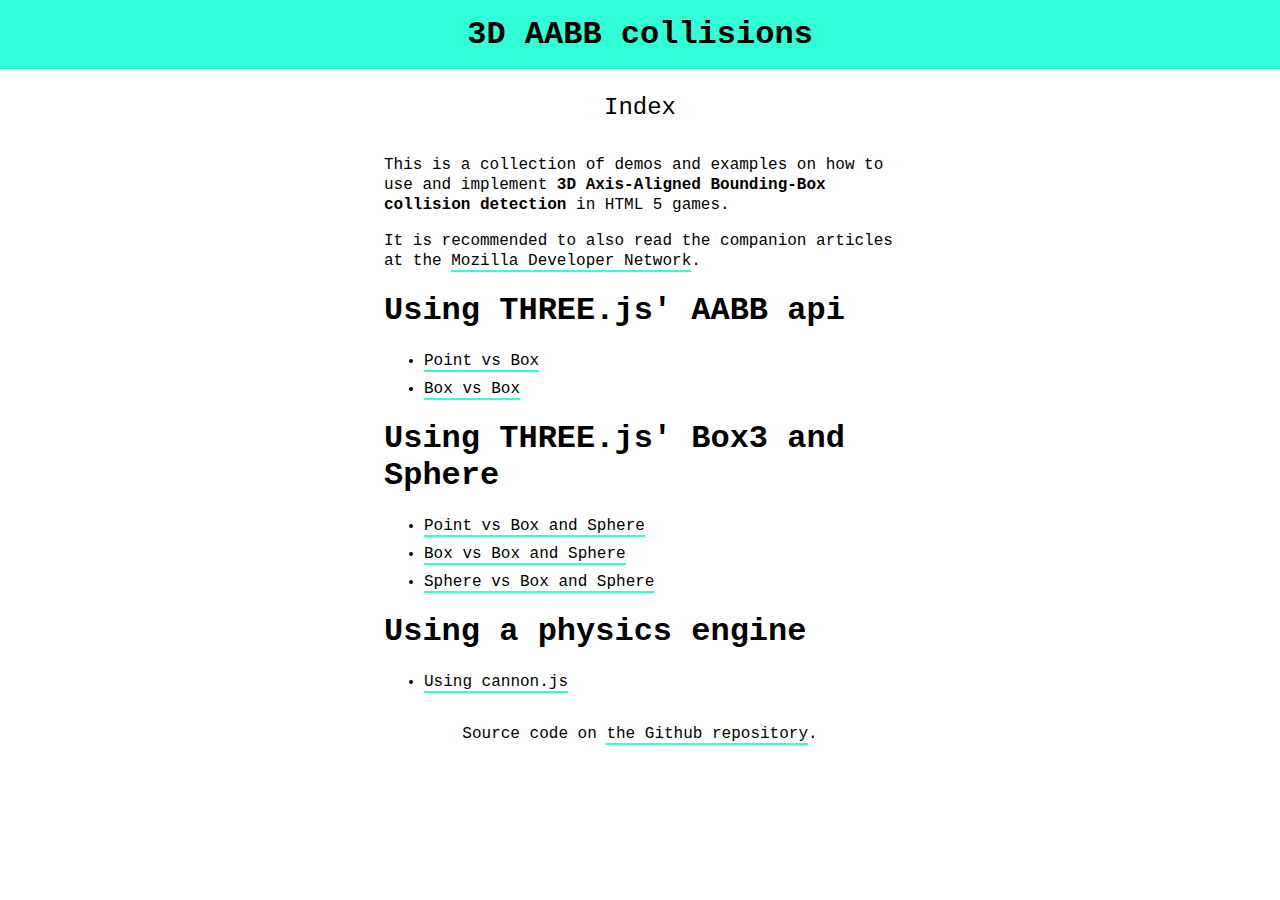
<file: index.html>
<!doctype html>
<html>
<head>
    <title>3D AABB collisions</title>
    <meta charset="utf-8">
    <link rel="stylesheet" href="styles.css" type="text/css">
</head>
<body>

<header class="main-header">
    <h1><a href="index.html">3D AABB collisions</a></h1>
    <p class="subtitle">Index</p>
</header>

<div class="main-wrapper">
    <p>This is a collection of demos and examples on how to use and implement
    <strong>3D Axis-Aligned Bounding-Box collision detection</strong> in HTML 5 games.</p>
    <p>It is recommended to also read the companion articles at the
    <a target="_top" href="https://developer.mozilla.org/en-US/docs/Games/Techniques/3D_collision_detection">Mozilla Developer Network</a>.
    </p>

    <nav>
        <h1>Using THREE.js' AABB api</h1>
        <ul>
            <li><a href="api_point.html">Point vs Box</a></li>
            <li><a href="api_box.html">Box vs Box</a></li>
        </ul>
        <h1>Using THREE.js' Box3 and Sphere</h1>
        <ul>
            <li><a href="raw_point.html">Point vs Box and Sphere</a></li>
            <li><a href="raw_box.html">Box vs Box and Sphere</a></li>
            <li><a href="raw_sphere.html">Sphere vs Box and Sphere</a></li>
        </ul>

        <h1>Using a physics engine</h1>
        <ul>
            <li><a href="physics.html">Using cannon.js</a></li>
        </ul>
    </nav>

    <footer class="main-footer">
        <p>Source code on <a target="_top" href="https://github.com/mozdevs/gamedev-js-3d-aabb">the Github repository</a>.</p>
    </footer>
</div><!-- main wrapper -->

</body>
</html>
</file>
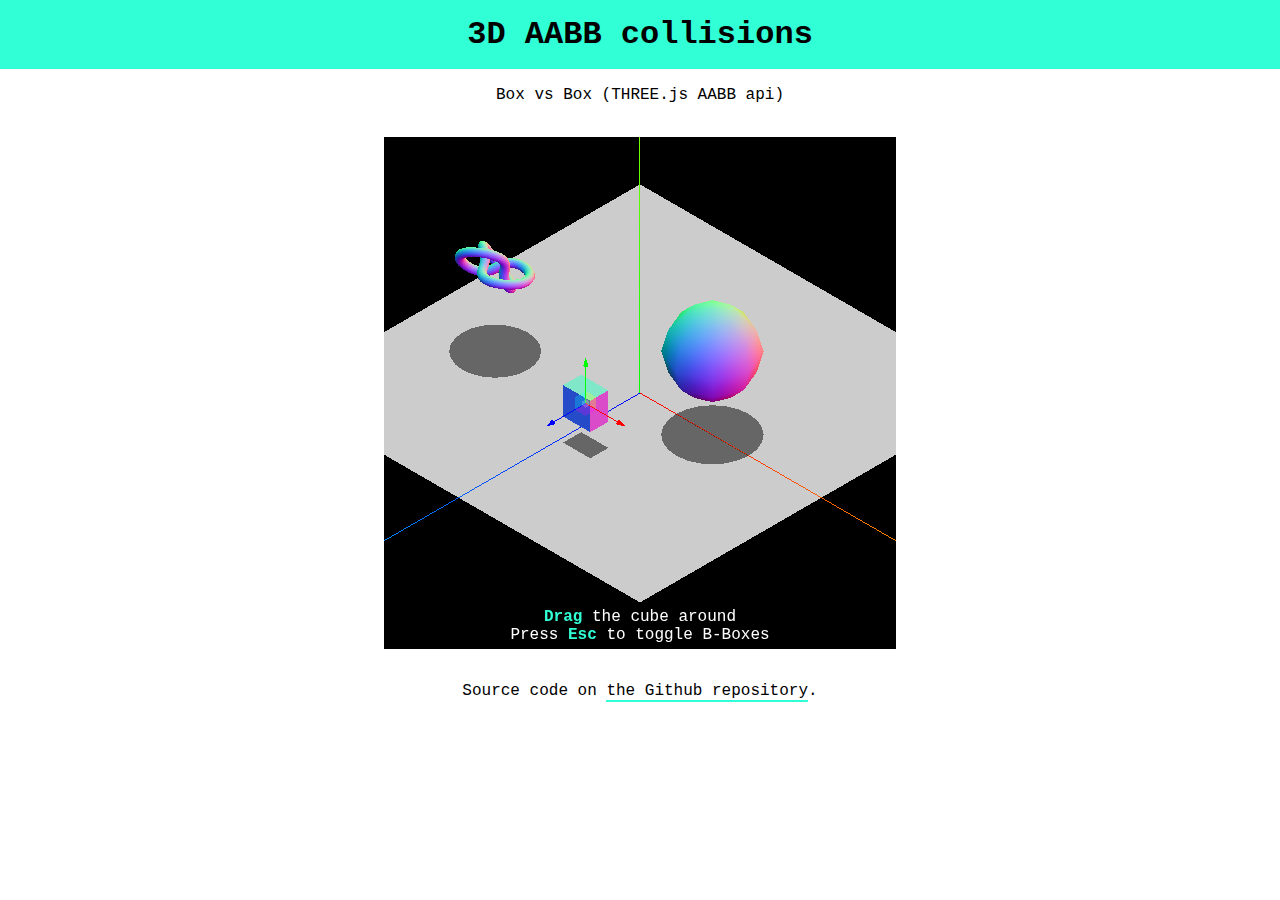
<file: api_box.html>
<!doctype html>
<html>
<head>
    <title>3D AABB collisions</title>
    <meta charset="utf-8">
    <link rel="stylesheet" href="styles.css" type="text/css">
    <script src="js/lib/three.min.js"></script>
    <script src="js/lib/transform-controls.js"></script>
    <script src="js/common.js"></script>
    <script src="js/api_box.js"></script>
</head>
<body>

<header class="main-header">
    <h1><a href="index.html">3D AABB collisions</a></h1>
    <p>Box vs Box (THREE.js AABB api)</p>
</header>

<div class="main-wrapper">
    <div class="canvas-wrapper">
        <canvas id="demo" width="512" height="512"></canvas>
        <aside class="message">
            <strong>Drag</strong> the cube around<br>
            Press <strong>Esc</strong> to toggle B-Boxes
        </aside>
    </div><!-- canvas wrapper -->

    <footer class="main-footer">
        <p>Source code on <a href="https://github.com/mozdevs/gamedev-js-3d-aabb">the Github repository</a>.</p>
    </footer>
</div><!-- main wrapper -->

</body>
</html>
</file>
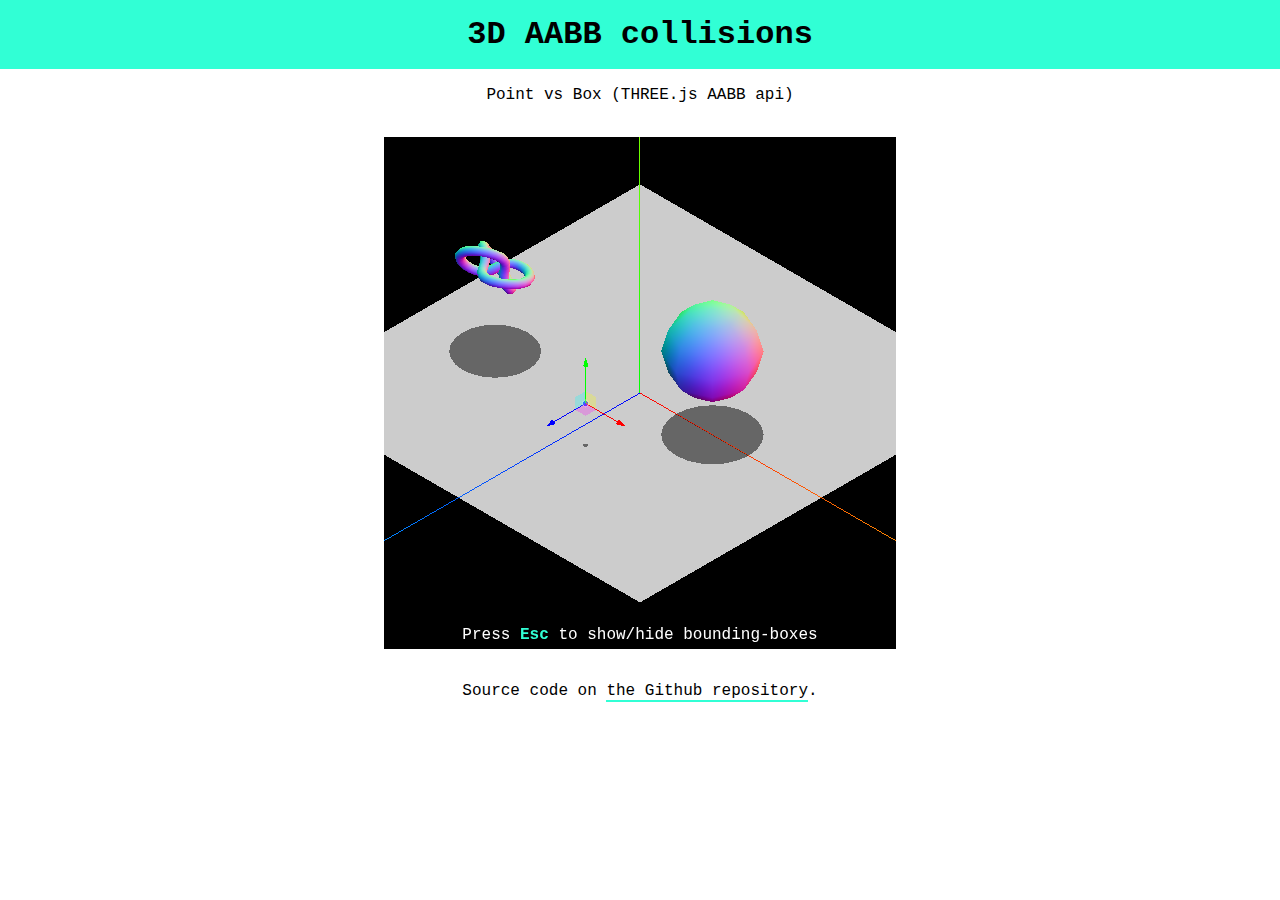
<file: api_point.html>
<!doctype html>
<html>
<head>
    <title>3D AABB collisions</title>
    <meta charset="utf-8">
    <link rel="stylesheet" href="styles.css" type="text/css">
    <script src="js/lib/three.min.js"></script>
    <script src="js/lib/transform-controls.js"></script>
    <script src="js/common.js"></script>
    <script src="js/api_point.js"></script>
</head>
<body>

<header class="main-header">
    <h1><a href="index.html">3D AABB collisions</a></h1>
    <p>Point vs Box (THREE.js AABB api)</p>
</header>

<div class="main-wrapper">
    <div class="canvas-wrapper">
        <canvas id="demo" width="512" height="512"></canvas>
        <aside class="message">
            Press <strong>Esc</strong> to show/hide bounding-boxes 
        </aside>
    </div><!-- canvas wrapper -->

    <footer class="main-footer">
        <p>Source code on <a href="https://github.com/mozdevs/gamedev-js-3d-aabb">the Github repository</a>.</p>
    </footer>
</div><!-- main wrapper -->

</body>
</html>
</file>
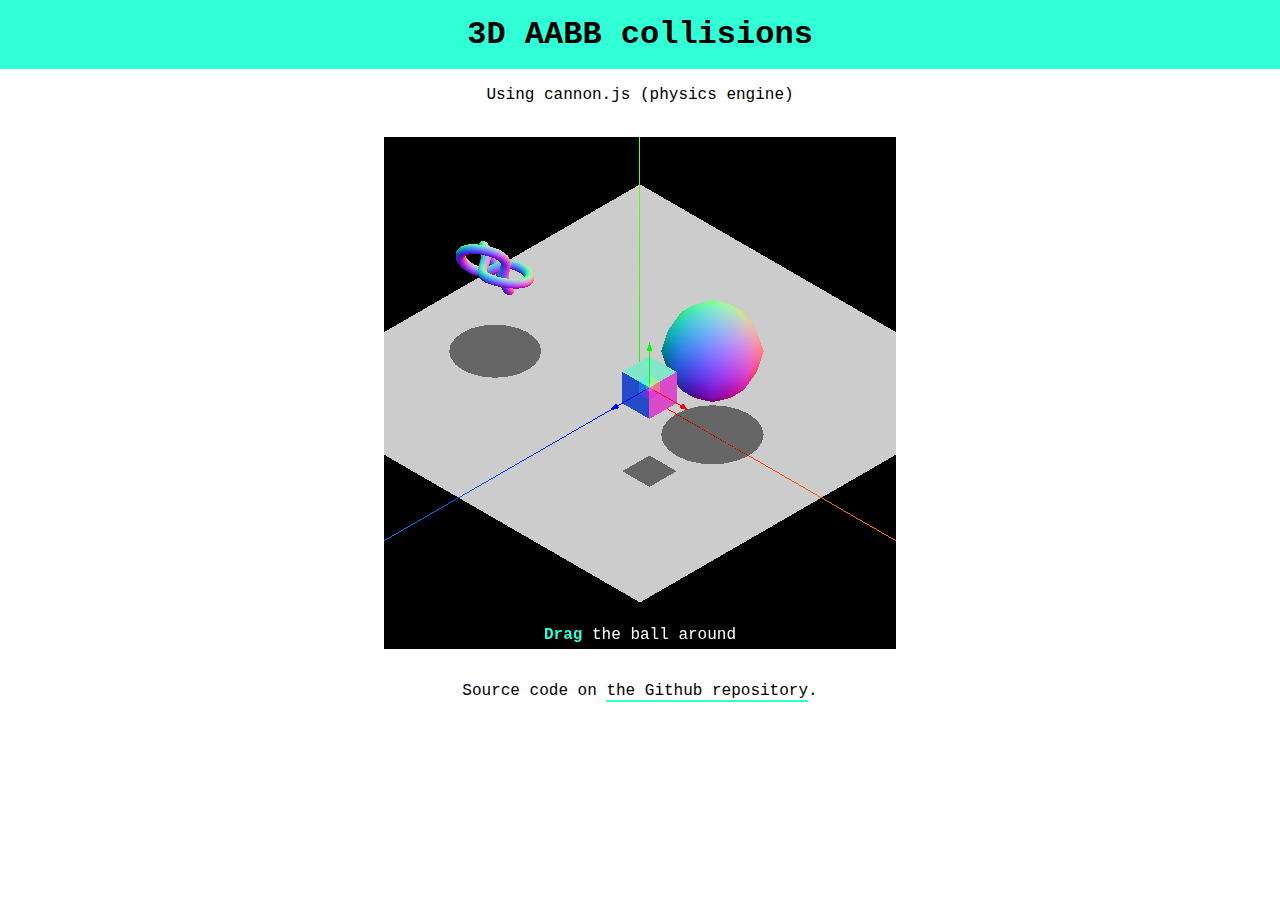
<file: physics.html>
<!doctype html>
<html>
<head>
    <title>3D AABB collisions</title>
    <meta charset="utf-8">
    <link rel="stylesheet" href="styles.css" type="text/css">
    <script src="js/lib/three.min.js"></script>
    <script src="js/lib/transform-controls.js"></script>
    <script src="js/lib/cannon.min.js"></script>
    <script src="js/common.js"></script>
    <script src="js/physics.js"></script>
</head>
<body>

<header class="main-header">
    <h1><a href="index.html">3D AABB collisions</a></h1>
    <p>Using cannon.js (physics engine)</p>
</header>

<div class="main-wrapper">
    <div class="canvas-wrapper">
        <canvas id="demo" width="512" height="512"></canvas>
        <aside class="message">
            <strong>Drag</strong> the ball around
        </aside>
    </div><!-- canvas wrapper -->

    <footer class="main-footer">
        <p>Source code on <a href="https://github.com/mozdevs/gamedev-js-3d-aabb">the Github repository</a>.</p>
    </footer>
</div><!-- main wrapper -->

</body>
</html>
</file>
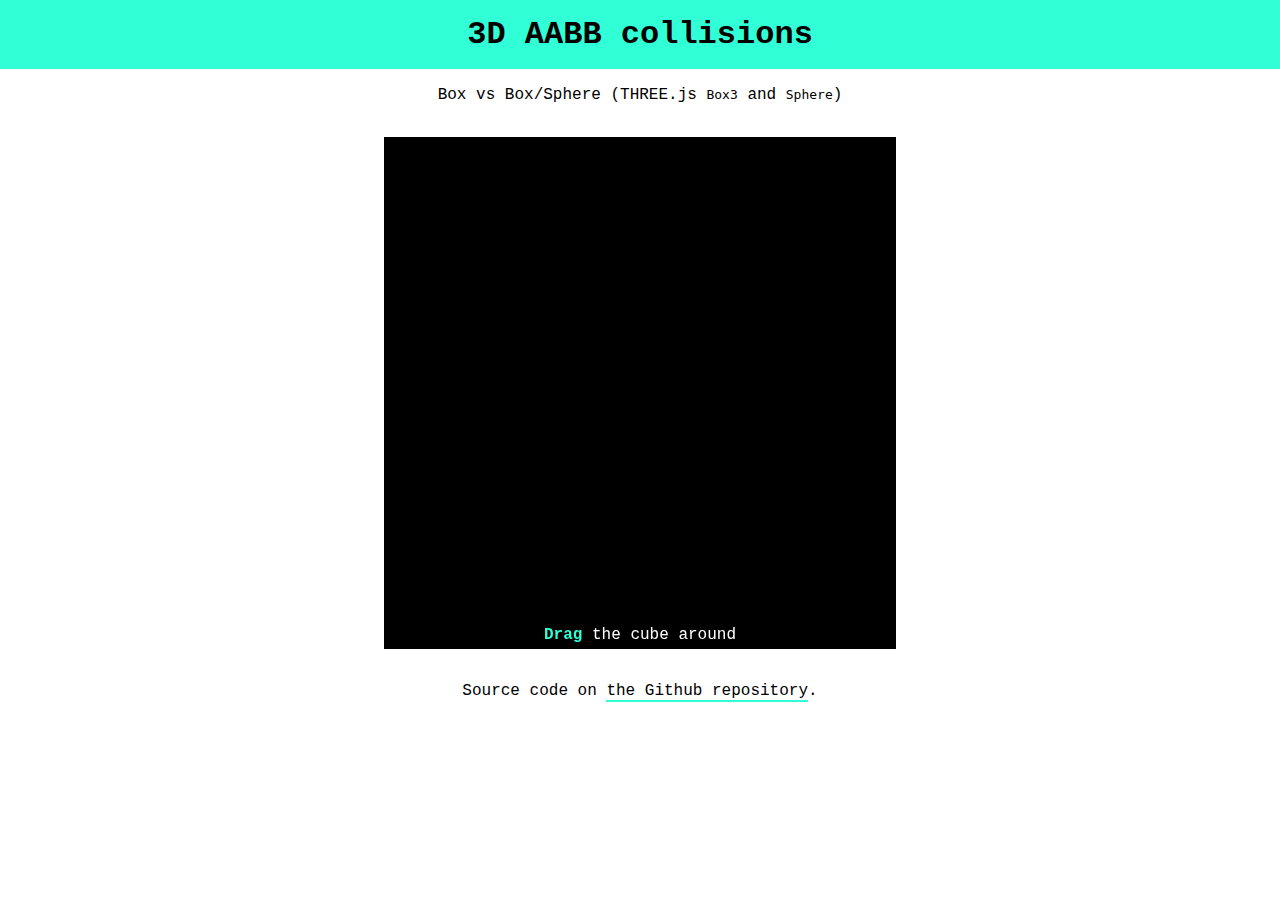
<file: raw_box.html>
<!doctype html>
<html>
<head>
    <title>3D AABB collisions</title>
    <meta charset="utf-8">
    <link rel="stylesheet" href="styles.css" type="text/css">
    <script src="js/lib/three.min.js"></script>
    <script src="js/lib/transform-controls.js"></script>
    <script src="js/common.js"></script>
    <script src="js/raw_box.js"></script>
</head>
<body>

<header class="main-header">
    <h1><a href="index.html">3D AABB collisions</a></h1>
    <p>Box vs Box/Sphere (THREE.js <code>Box3</code> and <code>Sphere</code>)</p>
</header>

<div class="main-wrapper">
    <div class="canvas-wrapper">
        <canvas id="demo" width="512" height="512"></canvas>
        <aside class="message">
            <strong>Drag</strong> the cube around
        </aside>
    </div><!-- canvas wrapper -->

    <footer class="main-footer">
        <p>Source code on <a target="_top" href="https://github.com/mozdevs/gamedev-js-3d-aabb">the Github repository</a>.</p>
    </footer>
</div><!-- main wrapper -->

</body>
</html>
</file>
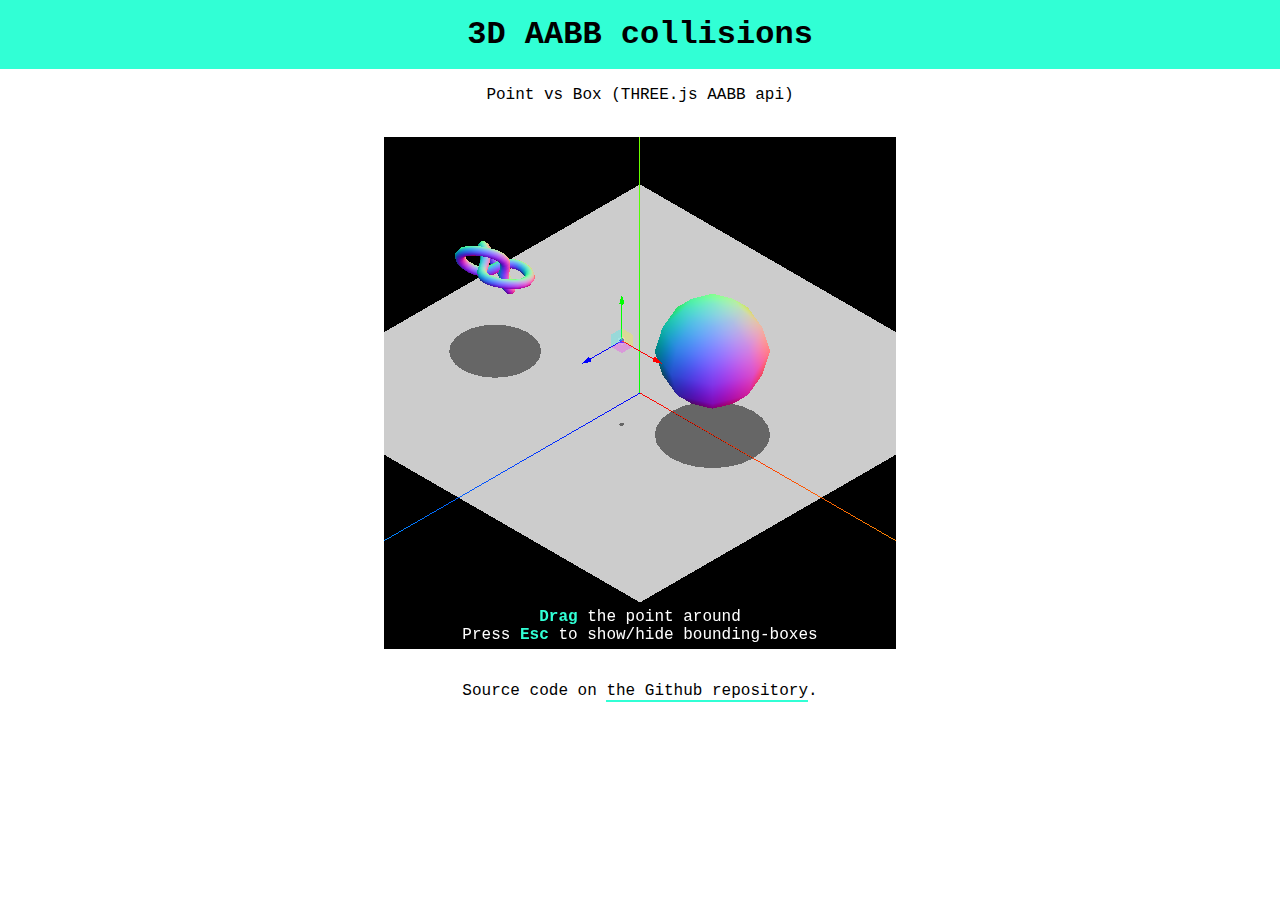
<file: raw_point.html>
<!doctype html>
<html>
<head>
    <title>3D AABB collisions</title>
    <meta charset="utf-8">
    <link rel="stylesheet" href="styles.css" type="text/css">
    <script src="js/lib/three.min.js"></script>
    <script src="js/lib/transform-controls.js"></script>
    <script src="js/common.js"></script>
    <script src="js/raw_point.js"></script>
</head>
<body>

<header class="main-header">
    <h1><a href="index.html">3D AABB collisions</a></h1>
    <p>Point vs Box (THREE.js AABB api)</p>
</header>

<div class="main-wrapper">
    <div class="canvas-wrapper">
        <canvas id="demo" width="512" height="512"></canvas>
        <aside class="message">
            <strong>Drag</strong> the point around<br>
            Press <strong>Esc</strong> to show/hide bounding-boxes
        </aside>
    </div><!-- canvas wrapper -->

    <footer class="main-footer">
        <p>Source code on <a href="https://github.com/mozdevs/gamedev-js-3d-aabb">the Github repository</a>.</p>
    </footer>
</div><!-- main wrapper -->

</body>
</html>
</file>
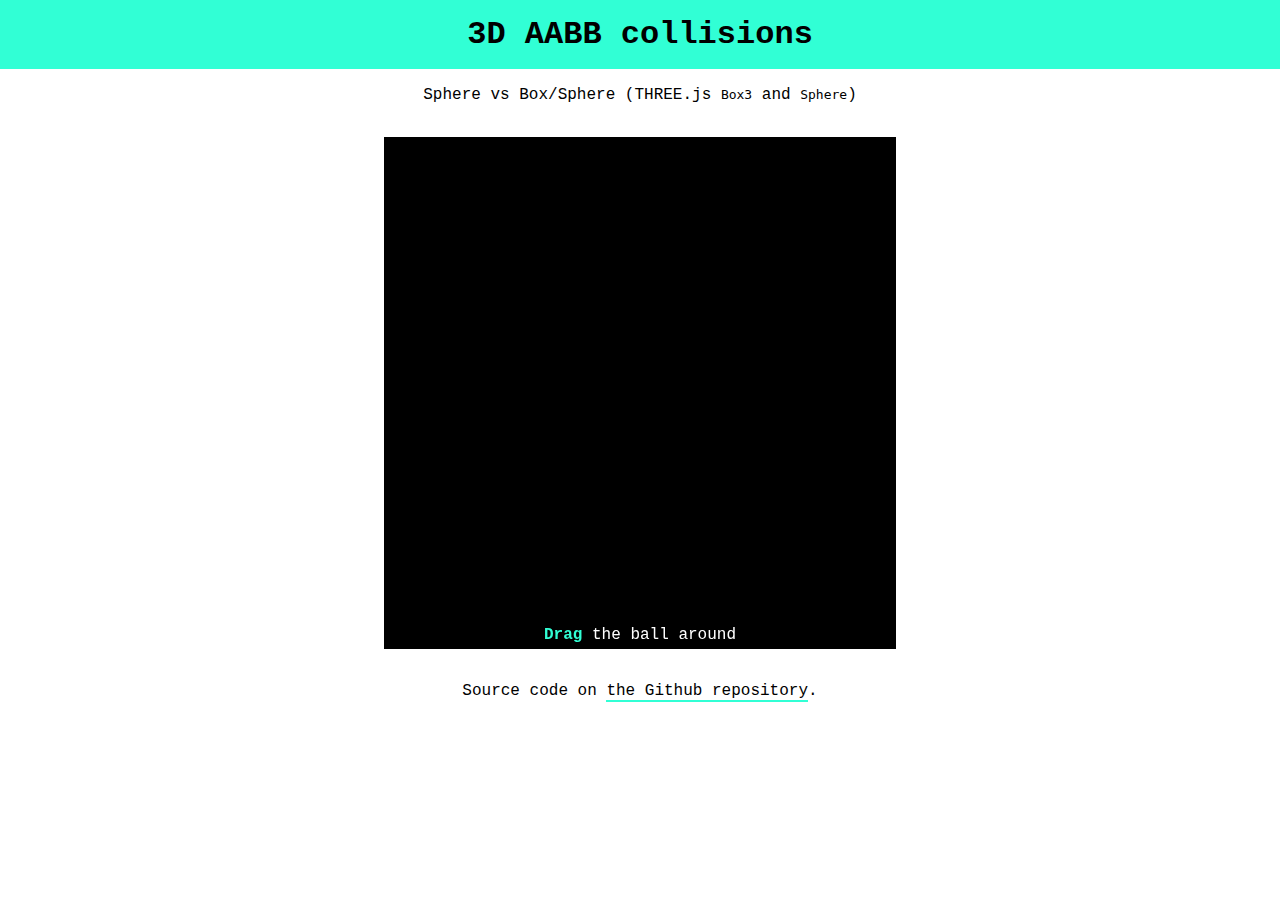
<file: raw_sphere.html>
<!doctype html>
<html>
<head>
    <title>3D AABB collisions</title>
    <meta charset="utf-8">
    <link rel="stylesheet" href="styles.css" type="text/css">
    <script src="js/lib/three.min.js"></script>
    <script src="js/lib/transform-controls.js"></script>
    <script src="js/common.js"></script>
    <script src="js/raw_sphere.js"></script>
</head>
<body>

<header class="main-header">
    <h1><a href="index.html">3D AABB collisions</a></h1>
    <p>Sphere vs Box/Sphere (THREE.js <code>Box3</code> and <code>Sphere</code>)</p>
</header>

<div class="main-wrapper">
    <div class="canvas-wrapper">
        <canvas id="demo" width="512" height="512"></canvas>
        <aside class="message">
            <strong>Drag</strong> the ball around
        </aside>
    </div><!-- canvas wrapper -->

    <footer class="main-footer">
        <p>Source code on <a href="https://github.com/mozdevs/gamedev-js-3d-aabb">the Github repository</a>.</p>
    </footer>
</div><!-- main wrapper -->

</body>
</html>
</file>
<file: styles.css>
body {
    font-family: 'Source Code Pro', 'Courier', monospace;
    margin: 0;
}

canvas {
    background: #000;
    padding: 0;
    margin: 0;
}

a, a:hover, a:visited {
    color: #000;
    text-decoration: none;
}

a {
    border-bottom: 2px solid #31ffd5;
}

a:hover {
    background:#31ffd5;
}

.main-wrapper {
    width: 512px;
    padding-left: 1em;
    padding-right: 1em;
    margin: 0 auto;
}

.main-header, .main-footer {
    text-align: center;
}

.subtitle {
    font-size: 1.5em;
}

.main-header {
    margin-top: 0;
    margin-bottom: 2em;
}

.main-header h1 {
    margin: 0;
    background: #31ffd5;
    padding: 0.5em 1em;
}

.main-header a {
    color: #000;
    text-decoration: none;
}

.main-footer {
    margin-top: 2em;
}

.canvas-wrapper {
    position: relative;
    background: red;
    height: 512px;
}

.message {
    position: absolute;
    color: #fff;
    bottom: 0;
    left: 0;
    right: 0;
    padding: 5px;
    text-align: center;
}

.message strong {
    color: #31ffd5;
}

li, p {
    line-height: 1.25em;
}

li {
    margin: 0.5em 0;
}
</file>
